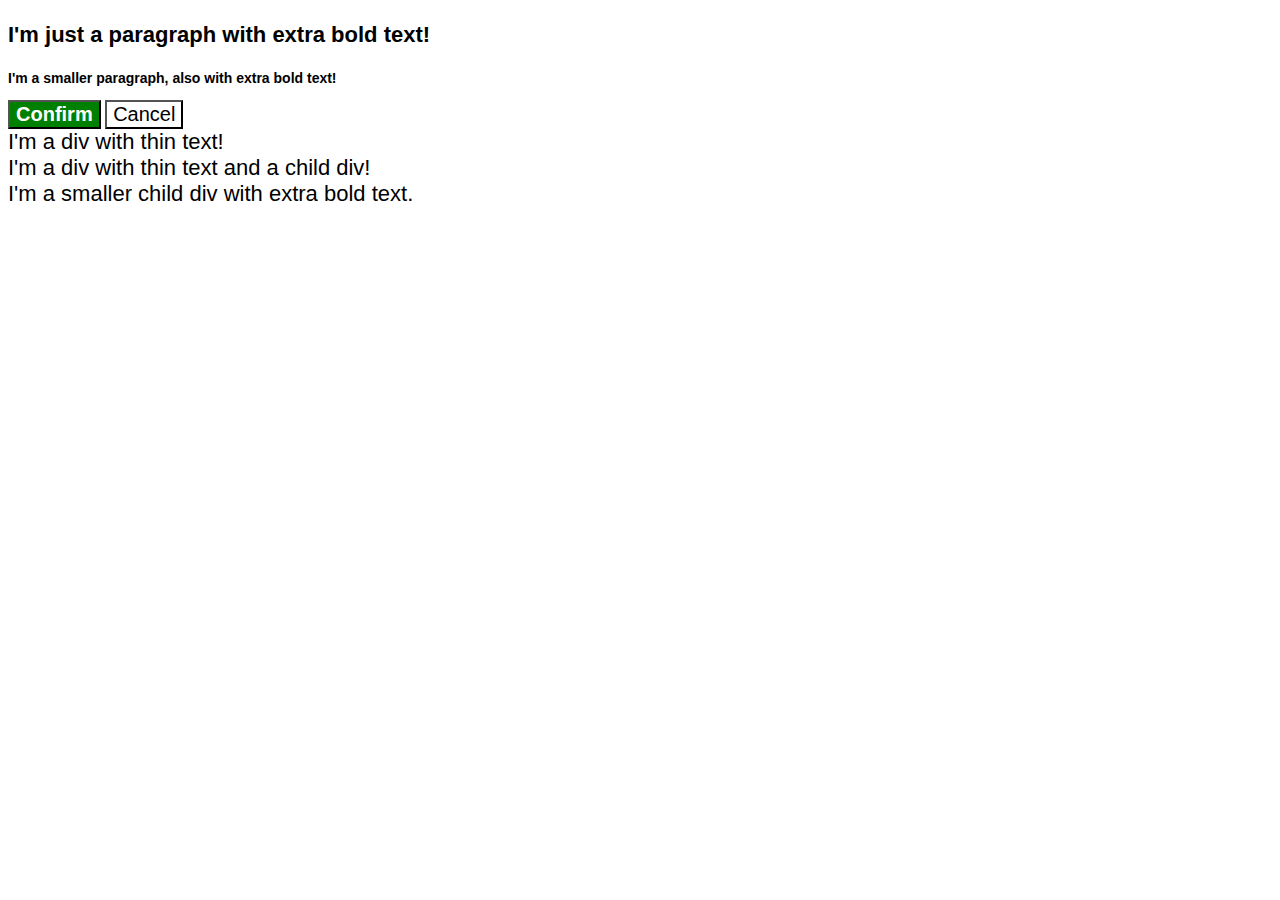
<file: foundations/cascade/01-cascade-fix/index.html>
<!DOCTYPE html>
<html lang="en">
  <head>
    <meta charset="UTF-8">
    <meta http-equiv="X-UA-Compatible" content="IE=edge">
    <meta name="viewport" content="width=device-width, initial-scale=1.0">
    <title>Fix the Cascade</title>
    <link rel="stylesheet" href="style.css">
  </head>
  <body>
    <p class="para">I'm just a paragraph with extra bold text!</p>
    <p class="para small-para">I'm a smaller paragraph, also with extra bold text!</p>

    <button id="confirm-button" class="button confirm">Confirm</button>
    <button id="cancel-button" class="button cancel">Cancel</button>

    <div class="text">I'm a div with thin text!</div>
    <div class="text">I'm a div with thin text and a child div!
      <div class="child">I'm a smaller child div with extra bold text.</div>
    </div>
  </body>
</html>
</file>
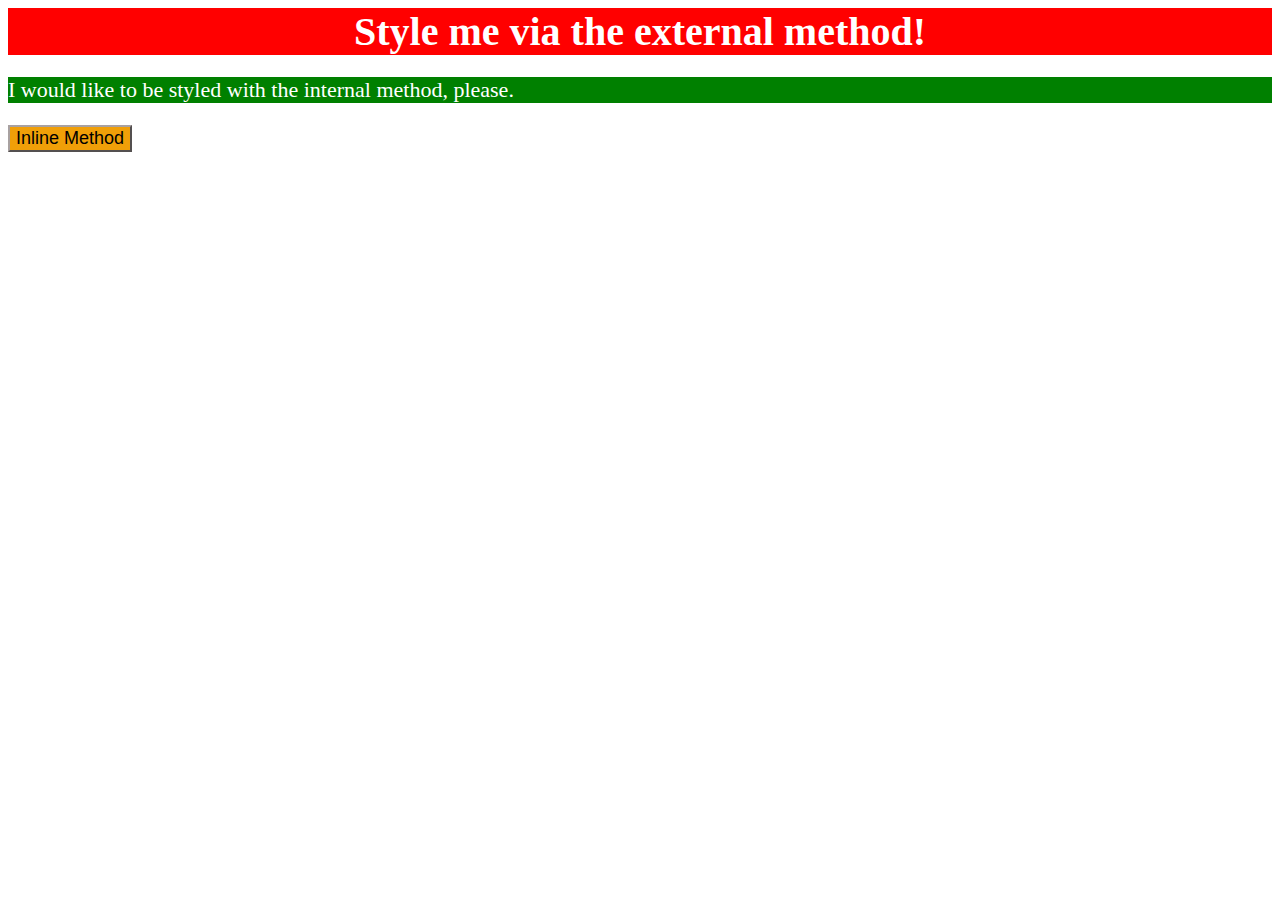
<file: foundations/intro-to-css/01-css-methods/index.html>
<!DOCTYPE html>
<html lang="en">
  <head>
    <meta charset="UTF-8">
    <meta http-equiv="X-UA-Compatible" content="IE=edge">
    <meta name="viewport" content="width=device-width, initial-scale=1.0">
    <link rel="stylesheet" href="styles.css">
    <style>
      p {
        color: white;
        background-color: green;
        text-align: left;
        font-size: 22px;
      }
    </style>
    <title>Methods for Adding CSS</title>
  </head>
  <body>
    <div>Style me via the external method!</div>
    <p>I would like to be styled with the internal method, please.</p>
    <button style="background-color: rgb(240, 159, 8); font-size: 18px; border-color: rgb(168, 161, 161);">Inline Method</button>
  </body>
</html>
</file>
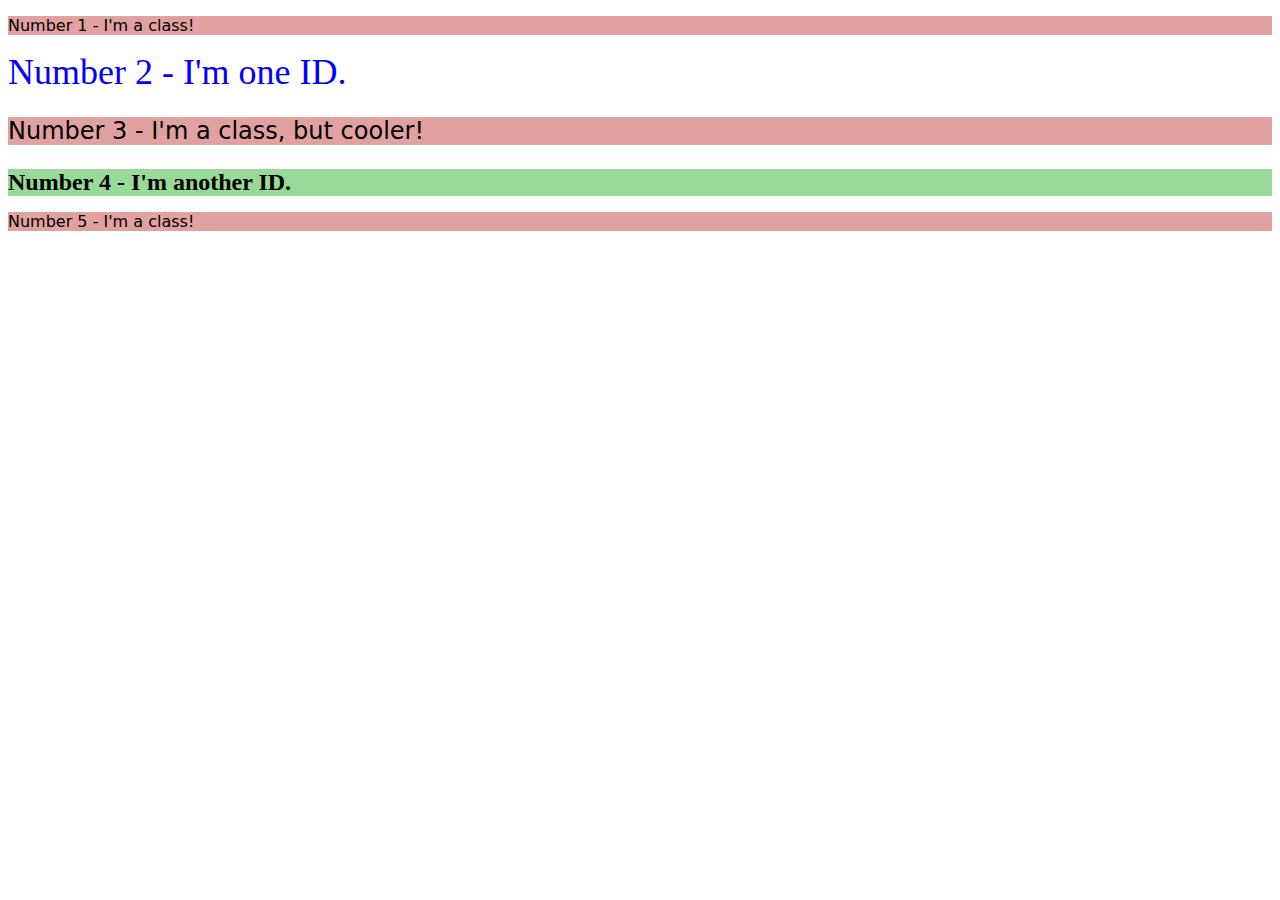
<file: foundations/intro-to-css/02-class-id-selectors/index.html>
<!DOCTYPE html>
<html lang="en">
  <head>
    <meta charset="UTF-8">
    <meta http-equiv="X-UA-Compatible" content="IE=edge">
    <meta name="viewport" content="width=device-width, initial-scale=1.0">
    <title>Class and ID Selectors</title>
    <link rel="stylesheet" href="style.css">
  </head>
  <body>
    <p class="unp">Number 1 - I'm a class!</p>
    <div id="pair1">Number 2 - I'm one ID.</div>
    <p class="unp fontsize">Number 3 - I'm a class, but cooler!</p>
    <div id="pair2" class="fontsize">Number 4 - I'm another ID.</div>
    <p class="unp">Number 5 - I'm a class!</p>
  </body>
</html>
</file>
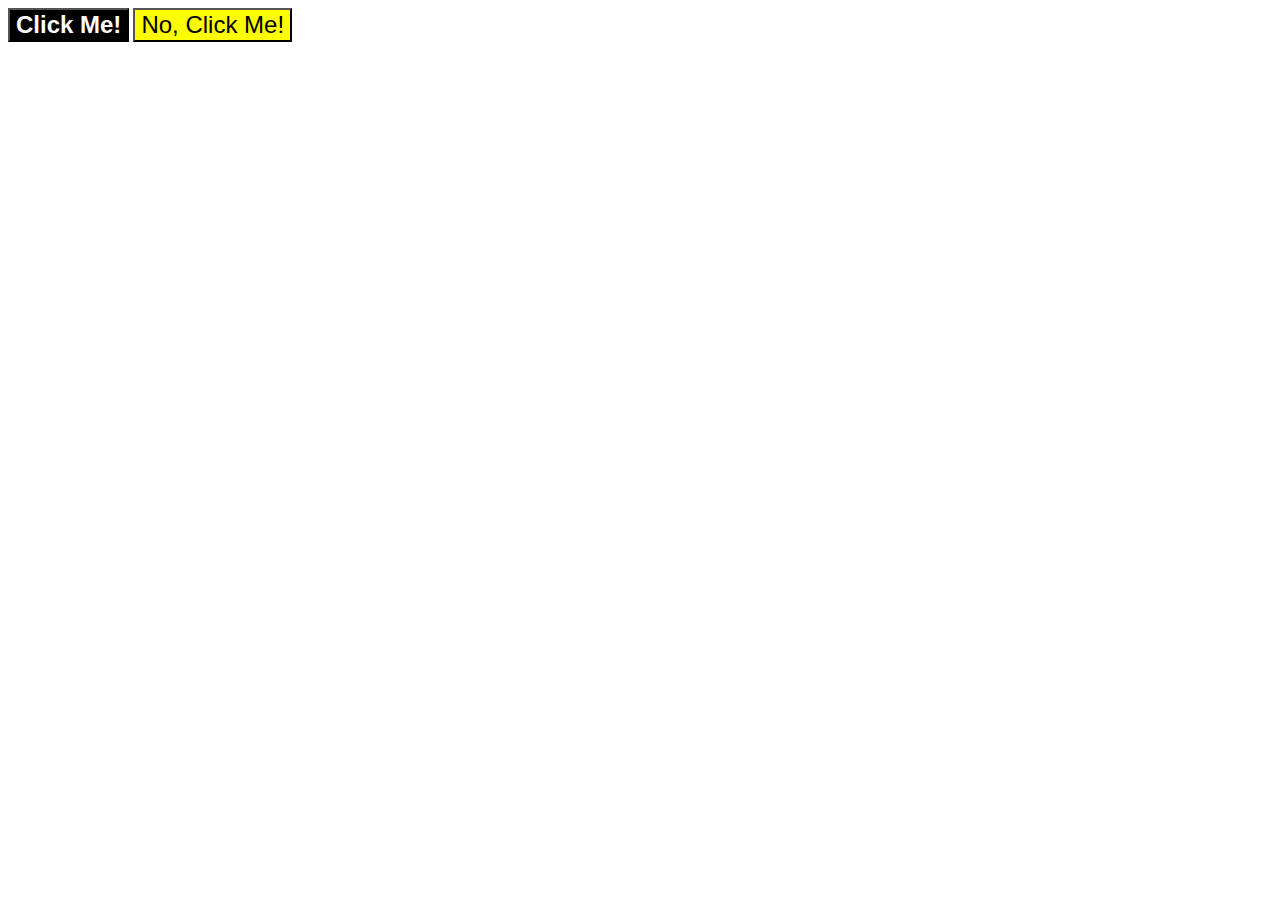
<file: foundations/intro-to-css/03-grouping-selectors/index.html>
<!DOCTYPE html>
<html lang="en">
  <head>
    <meta charset="UTF-8">
    <meta http-equiv="X-UA-Compatible" content="IE=edge">
    <meta name="viewport" content="width=device-width, initial-scale=1.0">
    <title>Grouping Selectors</title>
    <link rel="stylesheet" href="style.css">
  </head>
  <body>
    <button class="clickme">Click Me!</button>
    <button class="noclickme">No, Click Me!</button>
  </body>
</html>
</file>
<file: foundations/cascade/01-cascade-fix/style.css>
body {
  font-family: Arial, Helvetica, sans-serif;
}

.para,
.small-para {
  color: hsl(0, 0%, 0%);
  font-weight: 800;
}

.para {
  font-size: 22px;
}

.small-para {
  font-size: 14px;
  font-weight: 800;
}

.button {
  background-color: rgb(255, 255, 255);
  color: rgb(0, 0, 0);
  font-size: 20px;
}

#confirm-button {
  background: green;
  color: white;
  font-weight: bold;
} 

div.text {
  color: rgb(0, 0, 0);
  font-size: 22px;
  font-weight: 100;
}

div .text.child {
  color: rgb(0, 0, 0);
  font-weight: 800;
  font-size: 14px;
}
</file>
<file: foundations/intro-to-css/01-css-methods/styles.css>
div {
    color: white;
    background-color: red;
    text-align: center;
    font-weight: 700;
    font-size: 40px;
}
</file>
<file: foundations/intro-to-css/02-class-id-selectors/style.css>
.unp {
    font-family: Verdana, 'DejaVu Sans', sans-serif;
    background-color: #e2a1a1;
}

.fontsize {
    font-size: 24px;
}

#pair1 {
    color : #0000ff;
    font-size: 36px;
}

#pair2 {
    background-color: rgb(152, 218, 152);
    font-weight: 700;
}
</file>
<file: foundations/intro-to-css/03-grouping-selectors/style.css>
.clickme,
.noclickme {
    font-size: 24px;
    font-family: Arial, Helvetica, sans-serif; 
}

.clickme {
    font-weight: 700;
    color: white;
    background-color: black;
}

.noclickme {
    background-color: yellow;
}
</file>
